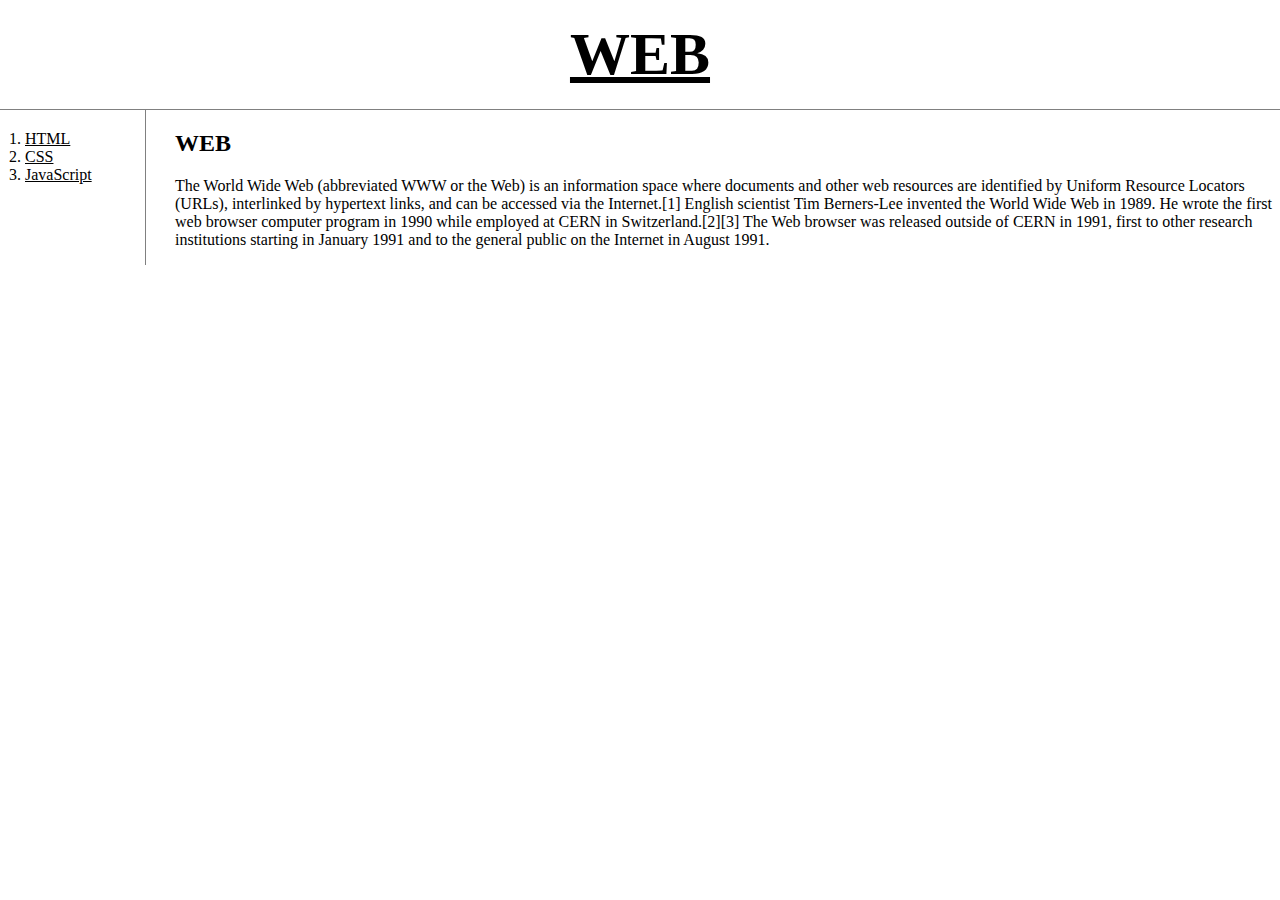
<file: index.html>
<!doctype html>
<html>
<head>
  <title>WEB1 - welcome</title>
  <meta charset="utf-8">
  <link rel="stylesheet" href="style.css">
</head>

<body>
  <h1><a href="index.html">WEB</a></h1>
  <div id="grid">
<ol>
  <li><a href="1.html">HTML</a></li>
  <li><a href="2.html">CSS</a></li>
  <li><a href="3.html">JavaScript</a></li>
</ol>
  <div id="article">
<H2>WEB</H2>
<p>
  The World Wide Web (abbreviated WWW or the Web) is an information space where documents and other web resources are identified by Uniform Resource Locators (URLs), interlinked by hypertext links, and can be accessed via the Internet.[1] English scientist Tim Berners-Lee invented the World Wide Web in 1989. He wrote the first web browser computer program in 1990 while employed at CERN in Switzerland.[2][3] The Web browser was released outside of CERN in 1991, first to other research institutions starting in January 1991 and to the general public on the Internet in August 1991.</p>
</div>
</div>
</body>
</html>
</file>
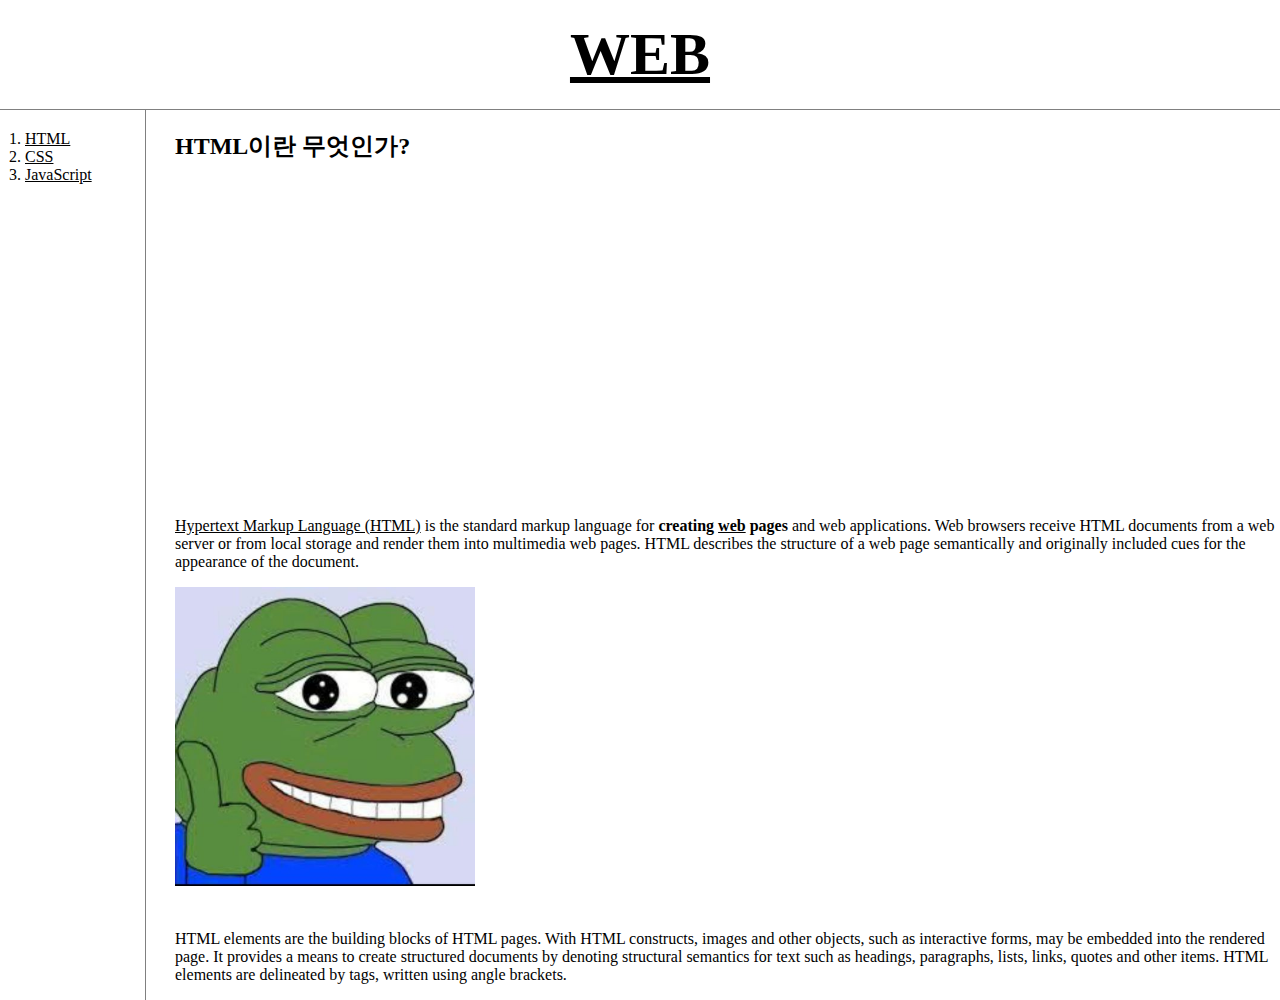
<file: 1.html>
<!doctype html>
<html>
<head>
  <title>WEB1 - html</title>
  <meta charset="utf-8">
 <link rel="stylesheet" href="style.css">
</head>

<body>
  <h1><a href="index.html">WEB</a></h1>
  <div id="grid">
<ol>
  <li><a href="1.html">HTML</a></li>
  <li><a href="2.html">CSS</a></li>
  <li><a href="3.html">JavaScript</a></li>
</ol>
<div id="article">
<H2>HTML이란 무엇인가?</H2>
<p>
  <iframe width="560" height="315" src="https://www.youtube.com/embed/jSJM9iOiQ1g" frameborder="0" allowfullscreen></iframe>
</p>
<p>
<a href="https://www.w3.org/TR/2011/WD-html5-20110405/" targrt= "_blank" title="html5">Hypertext Markup Language (HTML)</a> is the standard markup
language for <strong>creating <u>web</u> pages</strong> and web applications.
Web browsers receive HTML documents from a web server or from local storage and render them into multimedia web pages.
HTML describes the structure of a web page semantically and originally included cues for the appearance of the document.
</p><img src="pepe1.jpg" width=300>
<p style="margin-top:40px;">HTML elements are the building blocks of HTML pages. With HTML constructs, images and other objects, such as interactive forms, may be embedded into the rendered page.
It provides a means to create structured documents by denoting structural semantics for text such as headings, paragraphs, lists, links, quotes and other items.
HTML elements are delineated by tags, written using angle brackets.</p>
</div>
</div>
</body>
</html>
</file>
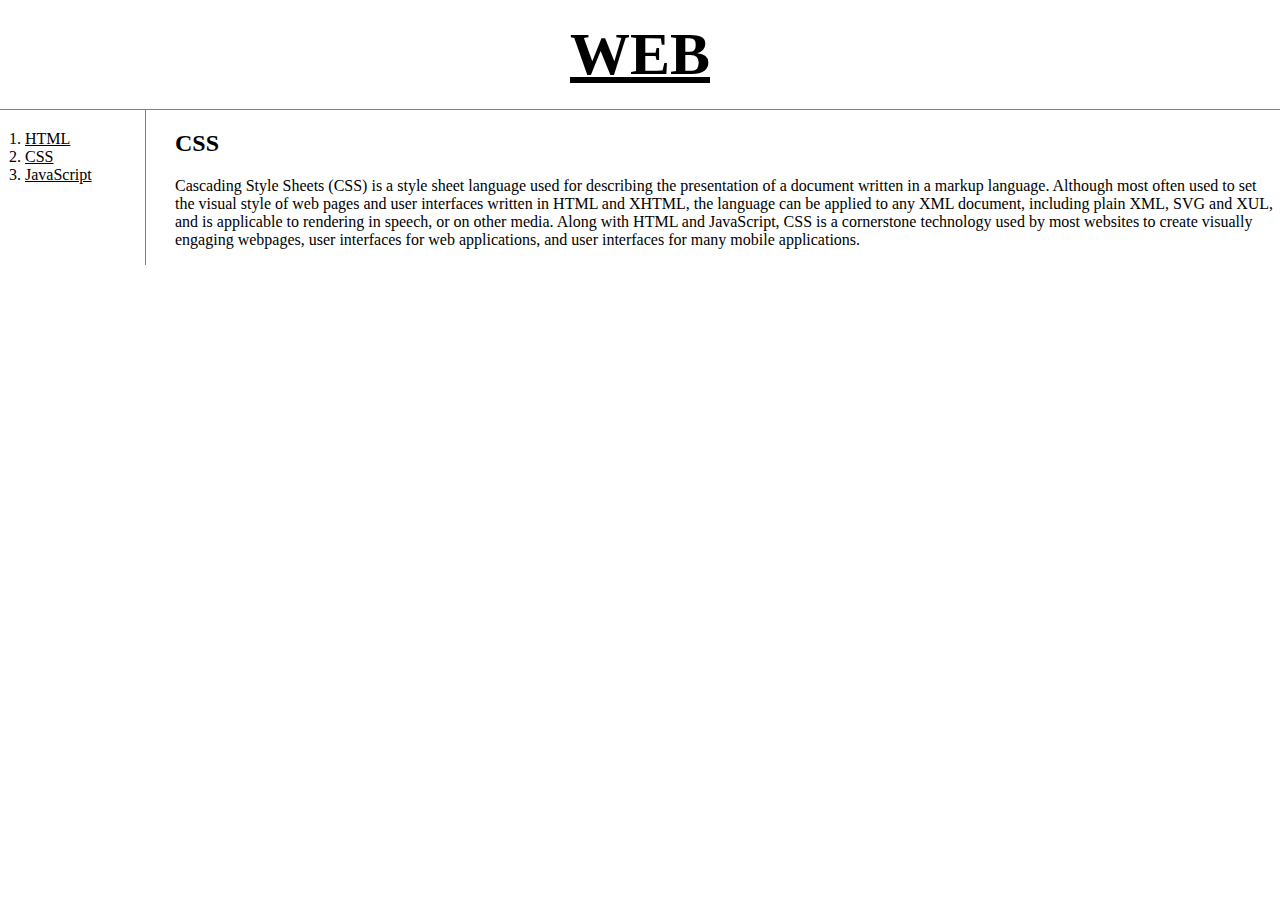
<file: 2.html>
<!doctype html>
<html>
<head>
  <title>WEB1 - html</title>
  <meta charset="utf-8">
  <link rel="stylesheet" href="style.css">
</head>

<body>
  <h1><a href="index.html">WEB</a></h1>
  <div id="grid">
<ol>
  <li><a href="1.html">HTML</a></li>
  <li><a href="2.html">CSS</a></li>
  <li><a href="3.html">JavaScript</a></li>
</ol>
    <div id="article">
<H2>CSS</H2>
<p>
Cascading Style Sheets (CSS) is a style sheet language used for describing the presentation of a document written in a markup language. Although most often used to set the visual style of web pages and user interfaces written in HTML and XHTML, the language can be applied to any XML document, including plain XML, SVG and XUL, and is applicable to rendering in speech, or on other media. Along with HTML and JavaScript, CSS is a cornerstone technology used by most websites to create visually engaging webpages, user interfaces for web applications, and user interfaces for many mobile applications.</p>
    </div>
  </div>
</body>
</html>
</file>
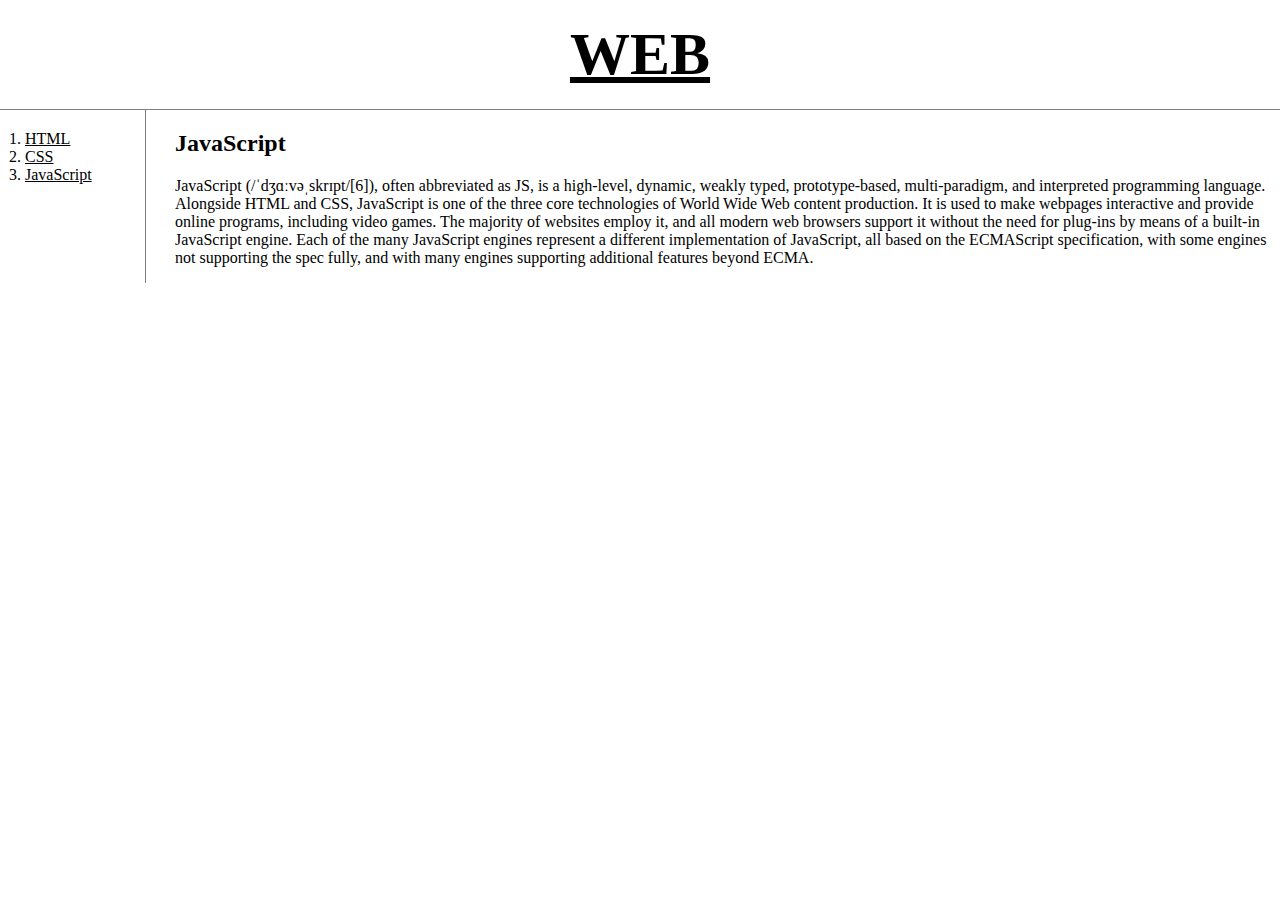
<file: 3.html>
<!doctype html>
<html>
<head>
  <title>WEB1 - html</title>
  <meta charset="utf-8">
<link rel="stylesheet" href="style.css">
</head>

<body>
  <h1><a href="index.html">WEB</a></h1>
<div id="grid">
<ol>
  <li><a href="1.html">HTML</a></li>
  <li><a href="2.html">CSS</a></li>
  <li><a href="3.html">JavaScript</a></li>
</ol>
<div id="article">
<H2>JavaScript</H2>
<p>
JavaScript (/ˈdʒɑːvəˌskrɪpt/[6]), often abbreviated as JS, is a high-level, dynamic, weakly typed, prototype-based, multi-paradigm, and interpreted programming language. Alongside HTML and CSS, JavaScript is one of the three core technologies of World Wide Web content production. It is used to make webpages interactive and provide online programs, including video games. The majority of websites employ it, and all modern web browsers support it without the need for plug-ins by means of a built-in JavaScript engine. Each of the many JavaScript engines represent a different implementation of JavaScript, all based on the ECMAScript specification, with some engines not supporting the spec fully, and with many engines supporting additional features beyond ECMA.</p>
</div>
</div>
</body>
</html>
</file>
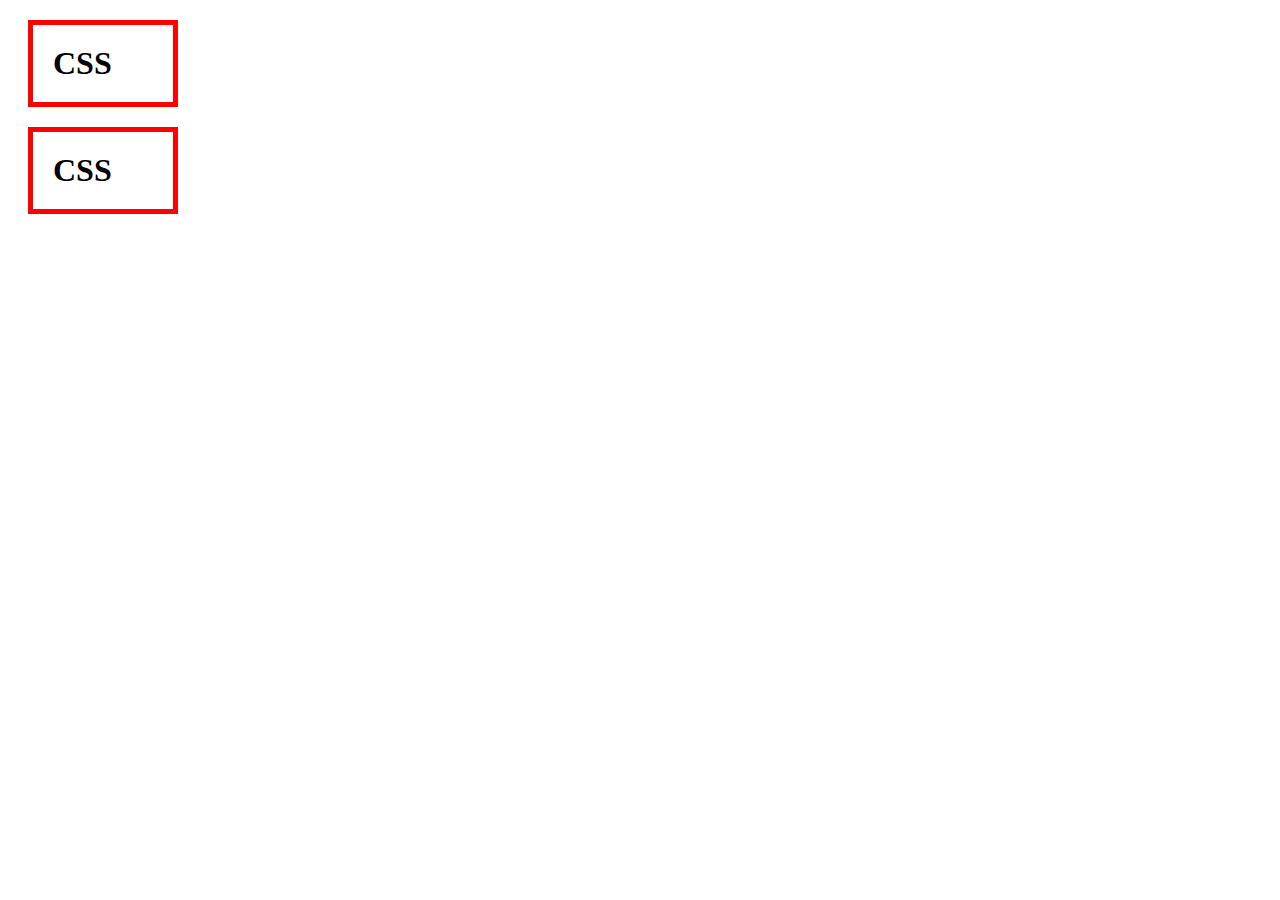
<file: box.html>
<!doctype html>
<html>
  <head>
    <meta charset="utf-8">
    <title>
    </title>
  <style>

    /*
    block level element
    */

    h1, a {
      border: 5px solid red;
      padding:20px;
      margin:20px;
      display:block;
      width:100px;
    }

/*
inline elements
*/

    </style>
  </head>
    <body>
      <h1>CSS</h1>
      <h1>CSS</h1>
    </body>
<html>
</file>
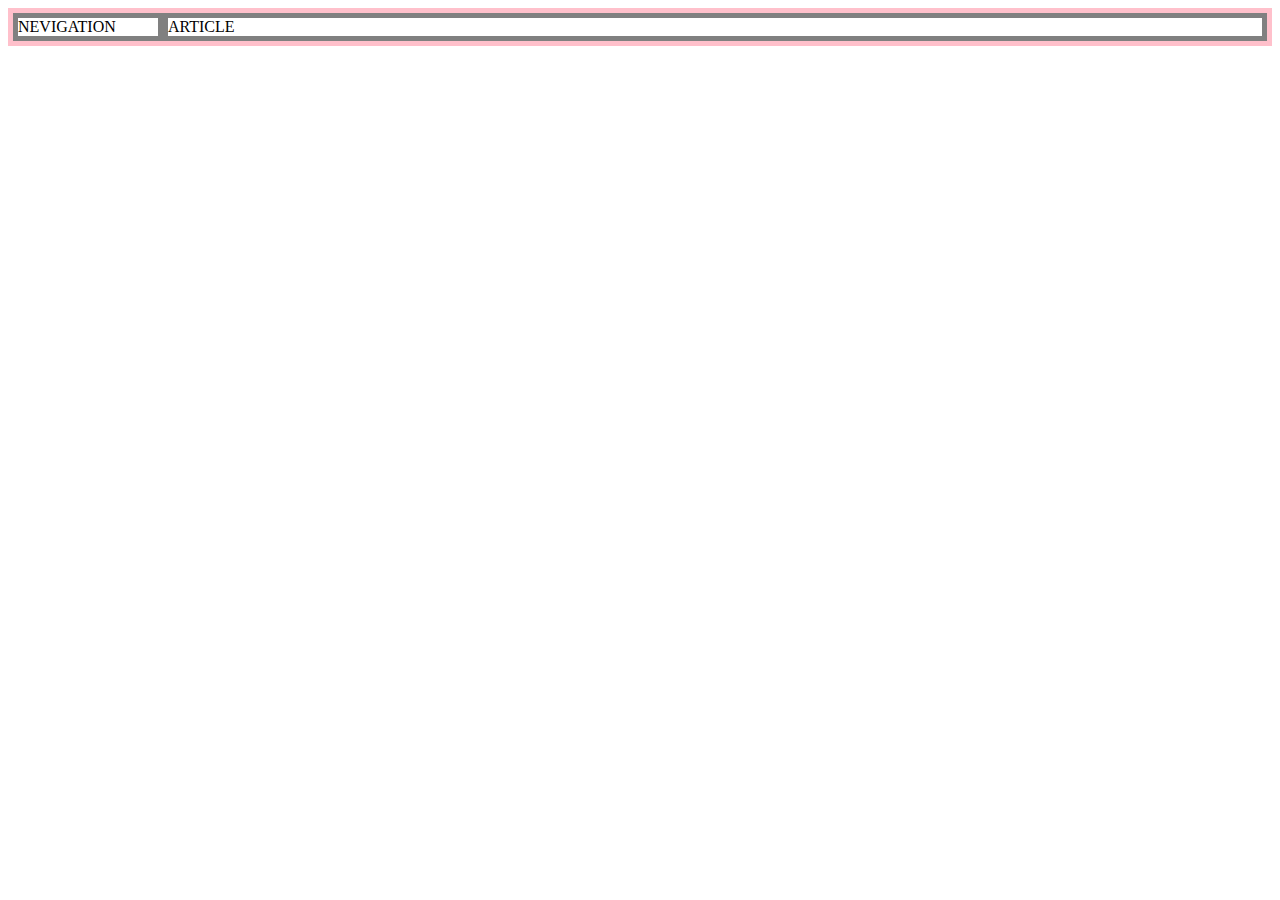
<file: grid.html>
<!DOCTYPE html>
<html>
  <head>
    <meta charset="utf-8">
    <title></title>
    <style>
      div {
        border:5px solid gray;
      }
      #grid {
        border:5px solid pink;
        display:grid;
        grid-template-columns: 150px 1fr;
      }
    </style>
  </head>
  <body>
    <div id="grid">
      <div>NEVIGATION</div>
      <div>ARTICLE</div>
    </div>
  </body>
</html>
</file>
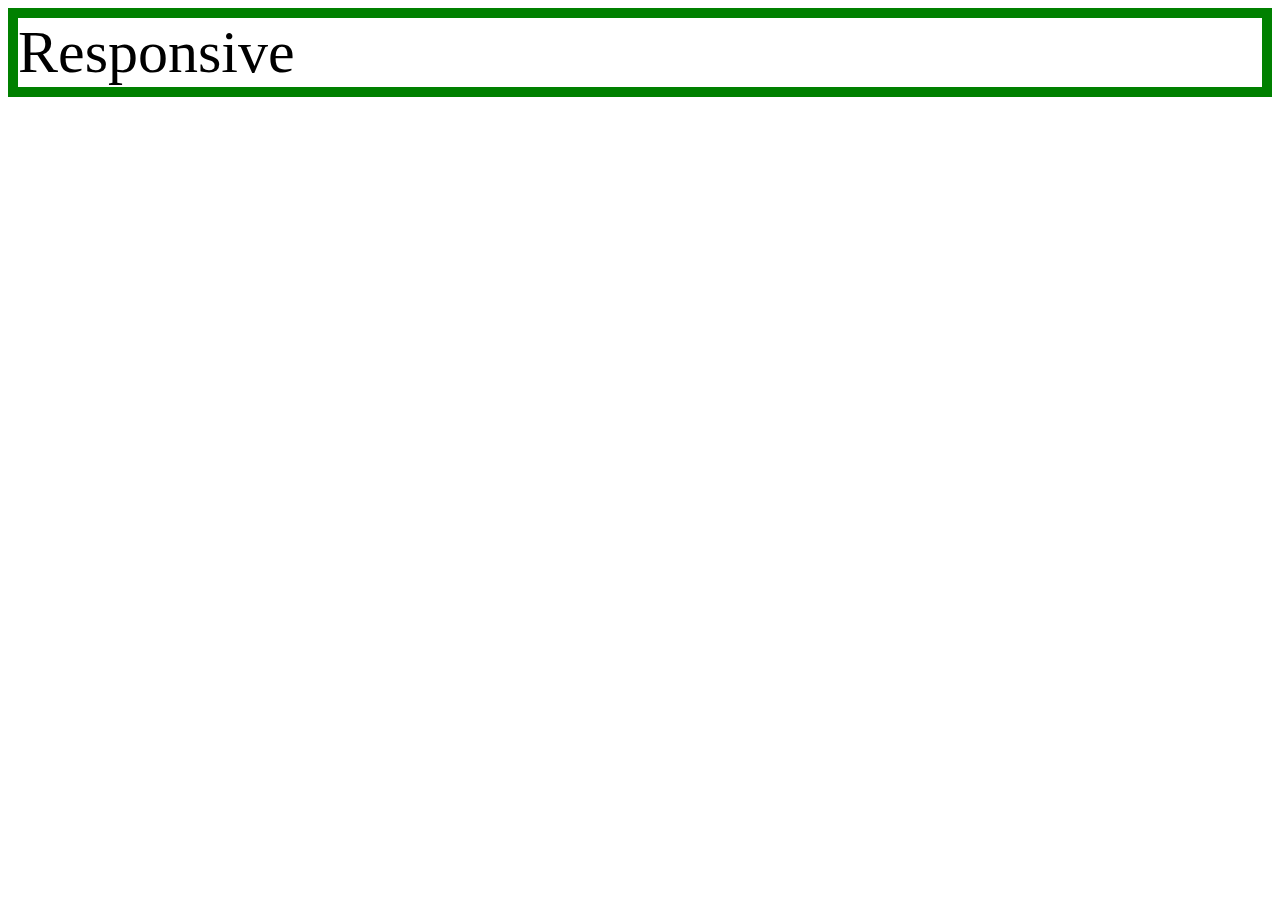
<file: mediaquery.html>
<!DOCTYPE html>
<html>
  <head>
    <meta charset="utf-8">
    <title></title>
    <style>
      div {
        border:10px solid green;
        font-size:60px;
      }
      @media(max-width:800px) {
      div{
        display:none;
      }
    }
    </style>
  </head>
  <body>
    <div>
      Responsive
    </div>
  </body>
</html>
</file>
<file: style.css>
a {
color:black;
}
h1 {
font-size:60px;
text-align:center;
border-bottom:1px solid gray;
margin:0;
padding:20px;
}
ol {
border-right:1px solid gray;
width:100px;
margin:0;
padding:20px;
}
body {
margin:0;
}
#grid{
display:grid;
grid-template-columns: 150px 1fr;
}
#grid #article{
padding-left:25px;
}
#grid ol{
padding-left:25px;
}
@media (max-width:800px) {
#grid{
  display:block;
}
ol {
  border-right:none;
}
h1 {
  border-bottom:none;
}
}
</file>
